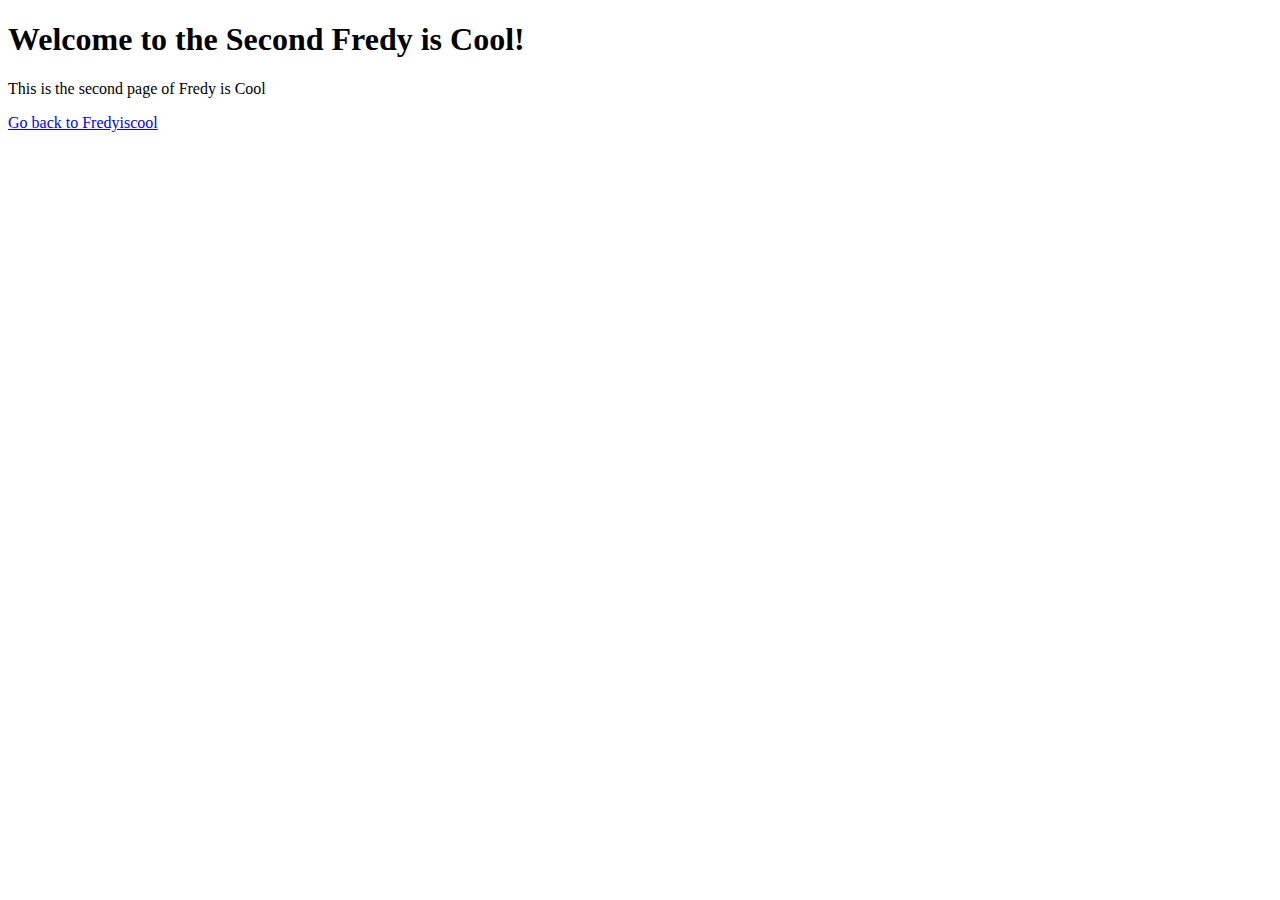
<file: second page.html>
<!DOCTYPE html>
<html>
<head>
  <title>Fredy is cool 2</title>
</head>
<body>
  <h1>Welcome to the Second Fredy is Cool!</h1>
  <p>This is the second page of Fredy is Cool</p>
  <a href="index.html">Go back to Fredyiscool</a>
</body>
</html>
</file>
